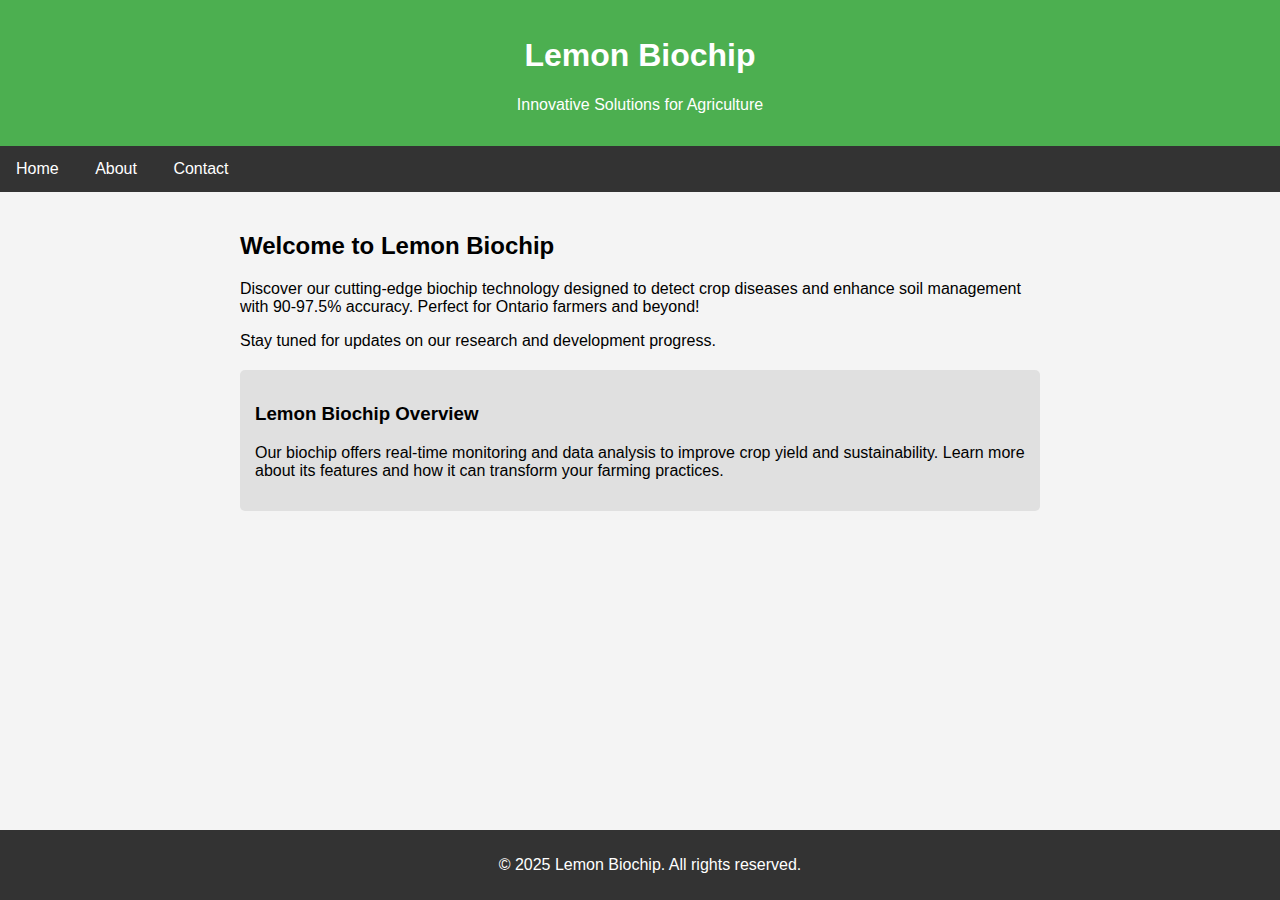
<file: index.html>
<!DOCTYPE html>
<html lang="en">
<head>
    <meta charset="UTF-8">
    <meta name="viewport" content="width=device-width, initial-scale=1.0">
    <title>Lemon Biochip - Home</title>
    <style>
        body { font-family: Arial, sans-serif; margin: 0; padding: 0; background-color: #f4f4f4; }
        header { background-color: #4CAF50; color: white; text-align: center; padding: 1em; }
        nav { background-color: #333; overflow: hidden; }
        nav a { color: white; padding: 14px 16px; text-decoration: none; display: inline-block; }
        nav a:hover { background-color: #ddd; color: black; }
        .content { padding: 20px; max-width: 800px; margin: auto; }
        .biochip-section { background-color: #e0e0e0; padding: 15px; border-radius: 5px; margin-top: 20px; }
        footer { background-color: #333; color: white; text-align: center; padding: 10px; position: fixed; bottom: 0; width: 100%; }
        @media (max-width: 600px) {
            nav a { padding: 10px; }
            .content { padding: 10px; }
        }
    </style>
</head>
<body>
    <header>
        <h1>Lemon Biochip</h1>
        <p>Innovative Solutions for Agriculture</p>
    </header>
    <nav>
        <a href="index.html">Home</a>
        <a href="lemon-biochip.html">About</a>
        <a href="contact.html">Contact</a>
    </nav>
    <div class="content">
        <h2>Welcome to Lemon Biochip</h2>
        <p>Discover our cutting-edge biochip technology designed to detect crop diseases and enhance soil management with 90-97.5% accuracy. Perfect for Ontario farmers and beyond!</p>
        <p>Stay tuned for updates on our research and development progress.</p>
        <div class="biochip-section">
            <h3>Lemon Biochip Overview</h3>
            <p>Our biochip offers real-time monitoring and data analysis to improve crop yield and sustainability. Learn more about its features and how it can transform your farming practices.</p>
        </div>
    </div>
    <footer>
        <p>© 2025 Lemon Biochip. All rights reserved.</p>
    </footer>
    <script>
        // Simple navigation highlight
        document.querySelectorAll('nav a').forEach(anchor => {
            anchor.addEventListener('click', function(e) {
                document.querySelectorAll('nav a').forEach(a => a.classList.remove('active'));
                this.classList.add('active');
            });
        });
    </script>
</file>
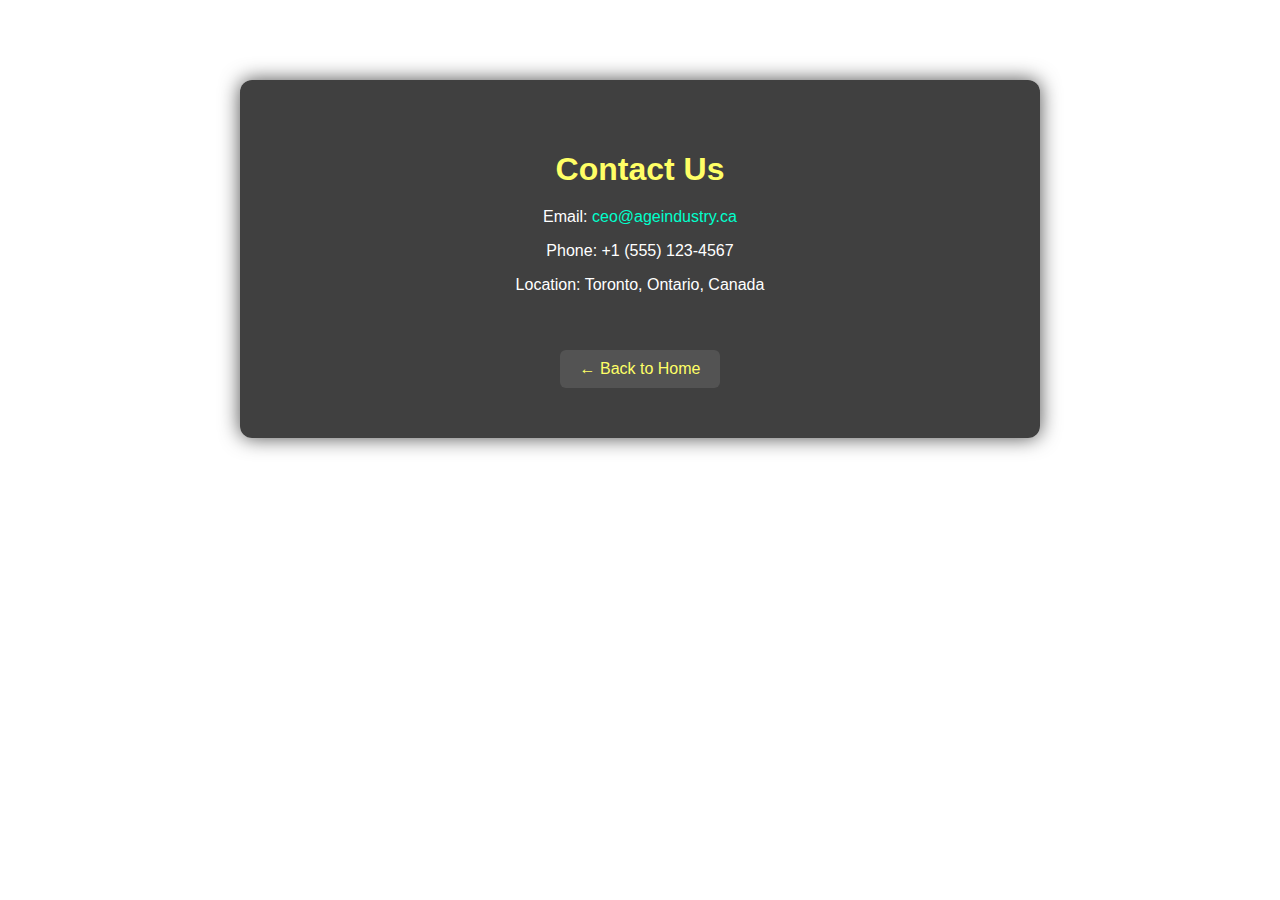
<file: contact.html>
<!DOCTYPE html>
<html lang="en">
<head>
  <meta charset="UTF-8">
  <meta name="viewport" content="width=device-width, initial-scale=1.0">
  <title>Contact Us | Age Industry</title>
  <style>
    body {
      margin: 0;
      padding: 0;
      background-image: url('biochip.png'); /* Line 9 */
      background-size: cover;
      background-position: center;
      background-attachment: fixed;
      font-family: Arial, sans-serif;
      color: white;
    }

    .contact-container {
      background-color: rgba(0, 0, 0, 0.75);
      padding: 50px;
      max-width: 700px;
      margin: 80px auto;
      border-radius: 12px;
      box-shadow: 0 0 20px rgba(0, 0, 0, 0.7);
      text-align: center;
    }

    h1 {
      color: #ffff66;
      margin-bottom: 20px;
    }

    a {
      color: #00ffcc;
      text-decoration: none;
    }

    a:hover {
      text-decoration: underline;
    }

    .back {
      margin-top: 40px;
      display: inline-block;
      background-color: rgba(255, 255, 255, 0.1);
      padding: 10px 20px;
      border-radius: 6px;
      color: #ffff66;
    }
  </style>
</head>
<body>

  <div class="contact-container">
    <h1>Contact Us</h1>
    <p>Email: <a href="mailto:ceo@ageindustry.ca">ceo@ageindustry.ca</a></p>
    <p>Phone: +1 (555) 123-4567</p>
    <p>Location: Toronto, Ontario, Canada</p>

    <a class="back" href="index.html">← Back to Home</a>
  </div>

</body>
</html>
</file>
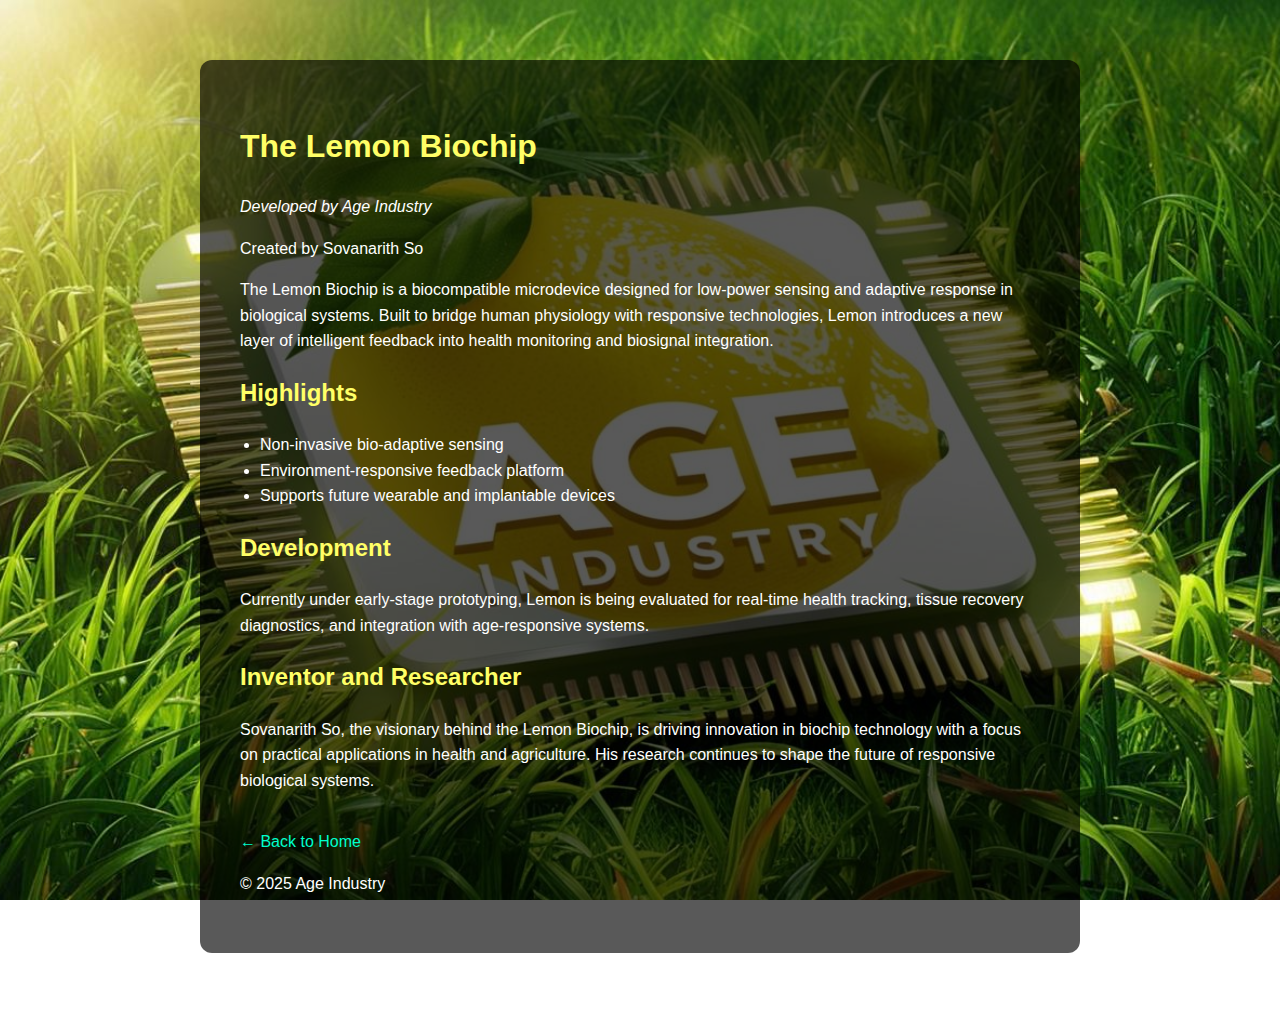
<file: lemon-biochip.html>
<!DOCTYPE html>
<html lang="en">
<head>
  <meta charset="UTF-8">
  <meta name="viewport" content="width=device-width, initial-scale=1.0">
  <title>The Lemon Biochip</title>
  <style>
    body {
      margin: 0;
      padding: 0;
      background-image: url('BDDAAADA-3BD2-483D-A864-CBB58358D06A.jpeg');
      background-size: cover;
      background-position: center;
      background-attachment: fixed;
      font-family: Arial, sans-serif;
      color: white;
    }

    .content {
      background-color: rgba(0, 0, 0, 0.65);
      padding: 40px;
      max-width: 800px;
      margin: 60px auto;
      border-radius: 12px;
      line-height: 1.6;
    }

    h1, h2 {
      color: #ffff66;
    }

    ul {
      padding-left: 20px;
    }

    .back {
      display: inline-block;
      margin-top: 20px;
      color: #00ffcc;
      text-decoration: none;
    }

    .back:hover {
      text-decoration: underline;
    }

    @media (max-width: 600px) {
      .content {
        margin: 20px auto;
        padding: 20px;
      }
      h1 {
        font-size: 1.5em;
      }
      h2 {
        font-size: 1.2em;
      }
    }
  </style>
</head>
<body>
  <div class="content">
    <h1>The Lemon Biochip</h1>
    <em>Developed by Age Industry</em>
    <p>Created by Sovanarith So</p>
    <p>The Lemon Biochip is a biocompatible microdevice designed for low-power sensing and adaptive response in biological systems. Built to bridge human physiology with responsive technologies, Lemon introduces a new layer of intelligent feedback into health monitoring and biosignal integration.</p>

    <h2>Highlights</h2>
    <ul>
      <li>Non-invasive bio-adaptive sensing</li>
      <li>Environment-responsive feedback platform</li>
      <li>Supports future wearable and implantable devices</li>
    </ul>

    <h2>Development</h2>
    <p>Currently under early-stage prototyping, Lemon is being evaluated for real-time health tracking, tissue recovery diagnostics, and integration with age-responsive systems.</p>

    <h2>Inventor and Researcher</h2>
    <p>Sovanarith So, the visionary behind the Lemon Biochip, is driving innovation in biochip technology with a focus on practical applications in health and agriculture. His research continues to shape the future of responsive biological systems.</p>

    <a class="back" href="index.html">← Back to Home</a>
    <p>© 2025 Age Industry</p>
  </div>
</body>
</html>
</file>
